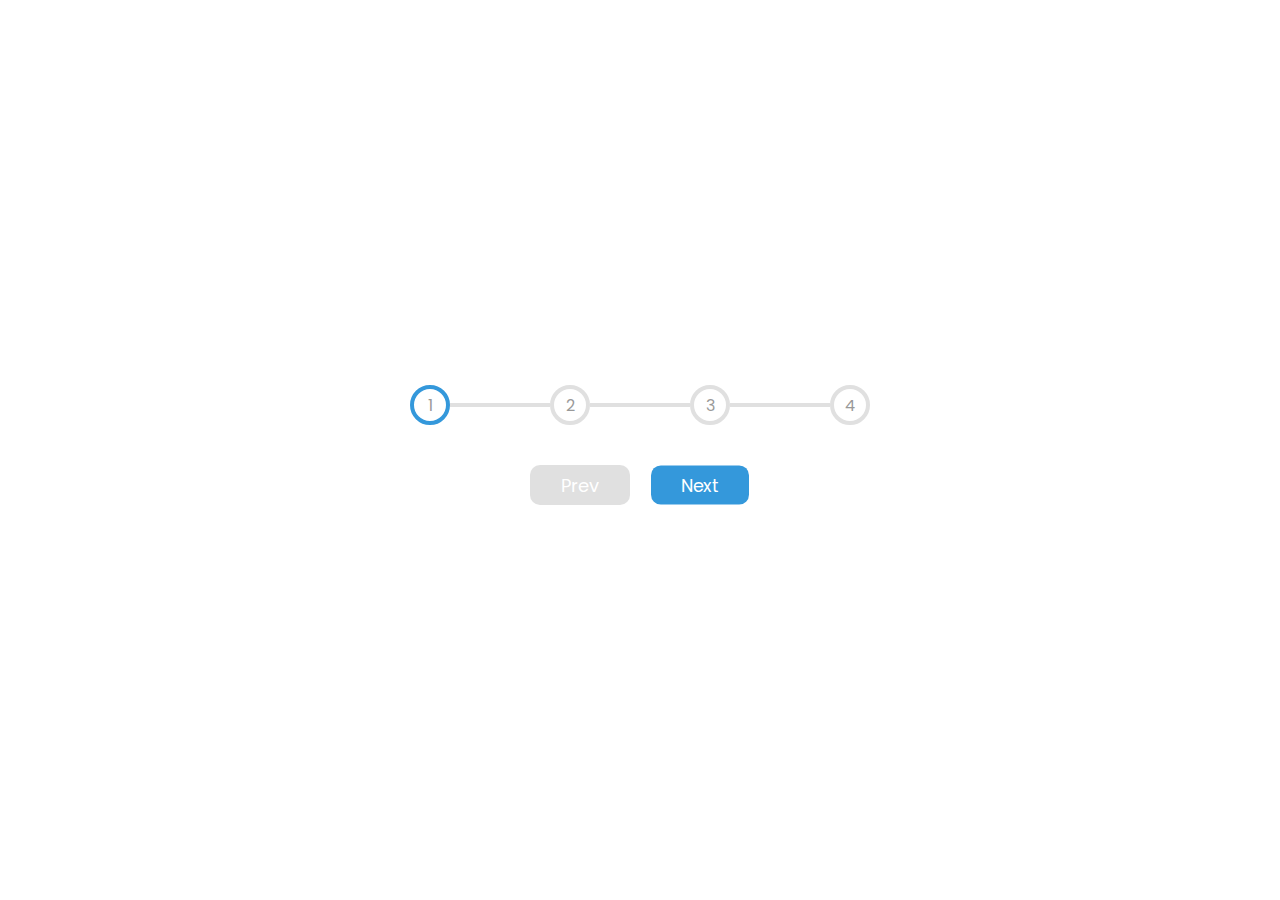
<file: day2ProgressSteps/index.html>
<!DOCTYPE html>
<html lang="en">
  <head>
    <meta charset="UTF-8" />
    <meta http-equiv="X-UA-Compatible" content="IE=edge" />
    <meta name="viewport" content="width=device-width, initial-scale=1.0" />
    <title>Progress Steps</title>
    <link rel="stylesheet" href="./src/assets/style.css" />
  </head>
  <body>
    <!-- steps container -->
    <div class="stepContainer">
      <div class="circleActive">
        <p>1</p>
      </div>
      <div class="line"></div>
      <div class="circle">
        <p>2</p>
      </div>
      <div class="line"></div>
      <div class="circle">
        <p>3</p>
      </div>
      <div class="line"></div>
      <div class="circle">
        <p>4</p>
      </div>
    </div>
    <!-- buttons container -->
    <div class="buttonContainer">
      <div class="prev">
        <p>Prev</p>
      </div>
      <div class="next active">
        <p>Next</p>
      </div>
    </div>
    <script src="./src/assets/script.js"></script>
  </body>
</html>
</file>
<file: day2ProgressSteps/src/assets/style.css>
@import url("https://fonts.googleapis.com/css2?family=Poppins:ital,wght@0,100;0,200;0,300;0,400;0,500;0,600;0,700;0,800;0,900;1,100;1,200;1,300;1,400;1,500;1,600;1,700;1,800;1,900&display=swap");

* {
  box-sizing: border-box;
}

:root {
  --line-border-fill: #3498db;
  --line-border-empty: #e0e0e0;
}

body {
  font-family: "Poppins", sans-serif;
  display: flex;
  flex-direction: column;
  align-items: center;
  justify-content: center;
  height: 100vh;
  margin: 0;
}

.stepContainer {
  display: flex;
  align-items: center;
  justify-content: center;
  width: auto;
  margin-bottom: 30px;
}
.circleActive {
  background-color: #ffff;
  color: #999;
  display: flex;
  align-items: center;
  justify-content: center;
  user-select: none;
  width: 40px;
  height: 40px;
  border-radius: 40px;
  border: 4px solid var(--line-border-fill);
}

.circle {
  background-color: #ffff;
  color: #999;
  display: flex;
  align-items: center;
  justify-content: center;
  user-select: none;
  width: 40px;
  height: 40px;
  border-radius: 40px;
  border: 4px solid var(--line-border-empty);
  transition: 700ms ease;
}

.circle.active {
  border: 4px solid var(--line-border-fill);
  transition: 700ms ease;
}

.line {
  width: 100px;
  height: 4px;
  background-color: var(--line-border-empty);
  transition: 700ms ease;
}

.line.active {
  background-color: var(--line-border-fill);
  transition: 700ms ease;
}

.buttonContainer {
  display: flex;
  align-items: center;
  justify-content: center;
}
.prev {
  display: flex;
  align-items: center;
  justify-content: center;
  margin: 10px;
  border: 0;
  height: 40px;
  width: 100px;
  border-radius: 10px;
  user-select: none;
  background-color: var(--line-border-empty);
  color: #ffff;
  font-size: large;
  font-family: inherit;
  transition: 300ms ease;
}
.next {
  display: flex;
  align-items: center;
  justify-content: center;
  margin: 10px;
  border: 0;
  height: 40px;
  width: 100px;
  border-radius: 10px;
  user-select: none;
  background-color: var(--line-border-empty);
  color: #ffff;
  font-size: large;
  font-family: inherit;
  transition: 300ms ease;
}

.prev.active {
  background-color: var(--line-border-fill);
  transform: scale(0.98);
  transition: 300ms ease;
}
.next.active {
  background-color: var(--line-border-fill);
  transform: scale(0.98);
  transition: 300ms ease;
}
</file>
